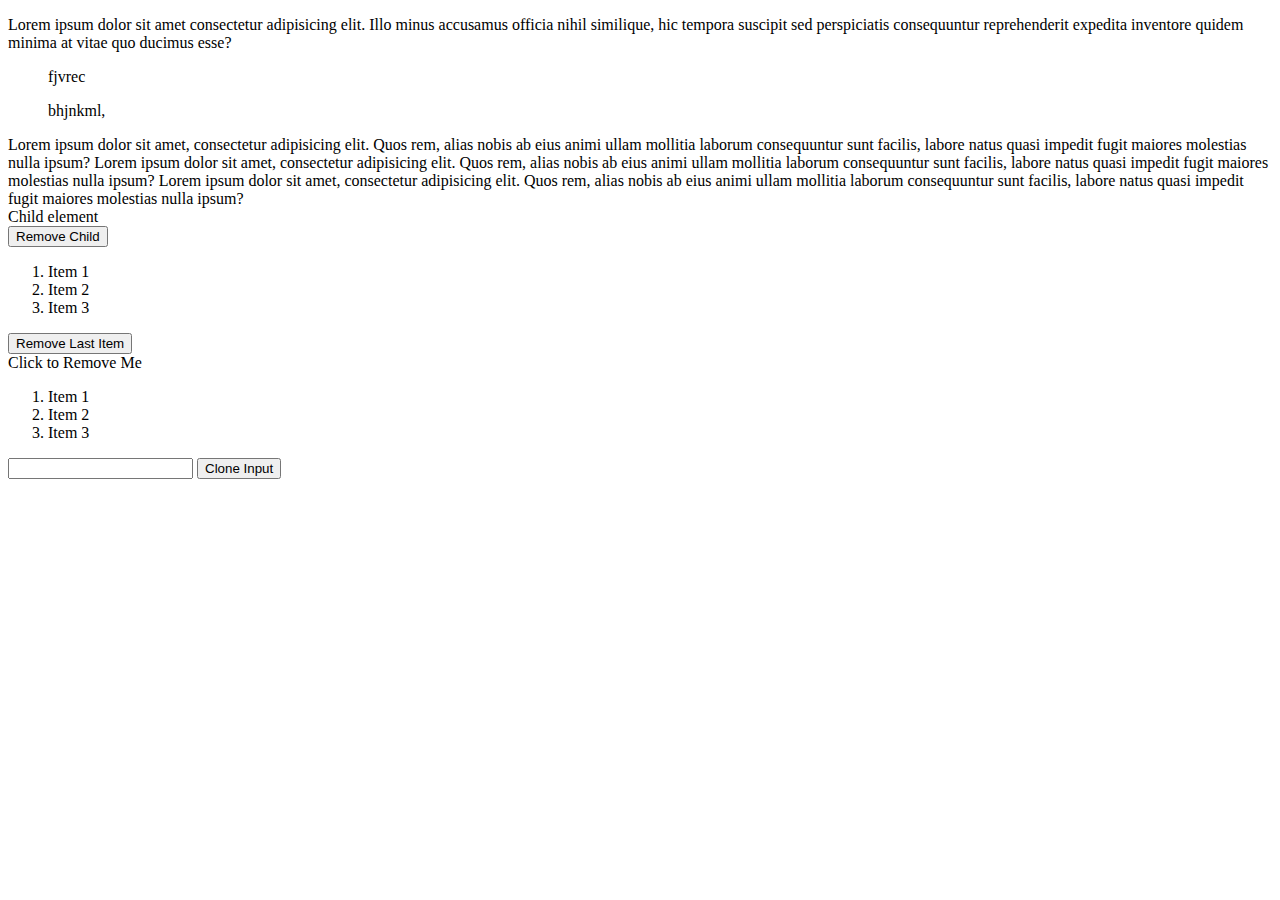
<file: metric/index.html>
<!DOCTYPE html>
<html lang="en">
<head>
    <meta charset="UTF-8">
    <meta name="viewport" content="width=device-width, initial-scale=1.0">
    <link rel="stylesheet" href="./style.css">
    <title>Document</title>
</head>
<body>
    <div class="container">
    <div class="example">
        <div id="elem">
            <div class="elem1">
                <p class="www">Lorem ipsum dolor sit amet consectetur adipisicing elit. Illo minus accusamus officia nihil similique, hic tempora suscipit sed perspiciatis consequuntur reprehenderit expedita inventore quidem minima at vitae quo ducimus esse?</p>
            <ol>fjvrec</ol>
            <ul>bhjnkml,</ul>
            </div>
        </div>
        Lorem ipsum dolor sit amet, consectetur adipisicing elit.
        Quos rem, alias nobis ab eius animi ullam mollitia laborum consequuntur sunt facilis,
        labore natus quasi impedit fugit maiores molestias nulla ipsum?
        Lorem ipsum dolor sit amet, consectetur adipisicing elit.
        Quos rem, alias nobis ab eius animi ullam mollitia laborum consequuntur sunt facilis,
        labore natus quasi impedit fugit maiores molestias nulla ipsum?
        Lorem ipsum dolor sit amet, consectetur adipisicing elit.
        Quos rem, alias nobis ab eius animi ullam mollitia laborum consequuntur sunt facilis,
        labore natus quasi impedit fugit maiores molestias nulla ipsum?
    </div>
    <!-- удаление и клонирование -->
    <body>
        <!-- Задача 1 -->
        <div id="parent">
            <div id="child">Child element</div>
        </div>
        <button onclick="removeChildElement()">Remove Child</button>
    
        <!-- Задача 2 -->
        <ol id="list">
            <li>Item 1</li>
            <li>Item 2</li>
            <li>Item 3</li>
        </ol>
        <button onclick="removeLastChild()">Remove Last Item</button>
    
        <!-- Задача 3 -->
        <div id="removeMe" onclick="removeMe()">Click to Remove Me</div>
    
        <!-- Задача 4 -->
        <ol id="list2">
            <li onclick="removeListItem(this)">Item 1</li>
            <li onclick="removeListItem(this)">Item 2</li>
            <li onclick="removeListItem(this)">Item 3</li>
        </ol>
    
        <!-- Задача 5 -->
        <input type="text" id="input">
        <button onclick="cloneInput()">Clone Input</button>
    
        <script>
            // Задача 1
            function removeChildElement() {
                let parent = document.getElementById('parent');
                let child = document.getElementById('child');
                parent.removeChild(child);
            }
    
            // Задача 2
            function removeLastChild() {
                let list = document.getElementById('list');
                let lastChild = list.lastElementChild;
                list.removeChild(lastChild);
            }
    
            // Задача 3
            function removeMe() {
                let element = document.getElementById('removeMe');
                element.parentNode.removeChild(element);
            }
    
            // Задача 4
            function removeListItem(item) {
                let list = document.getElementById('list2');
                list.removeChild(item);
            }
    
            // Задача 5
            function cloneInput() {
                let input = document.getElementById('input');
                let clonedInput = input.cloneNode(true);
                input.parentNode.appendChild(clonedInput);
            }
        </script>
    </body>
</file>
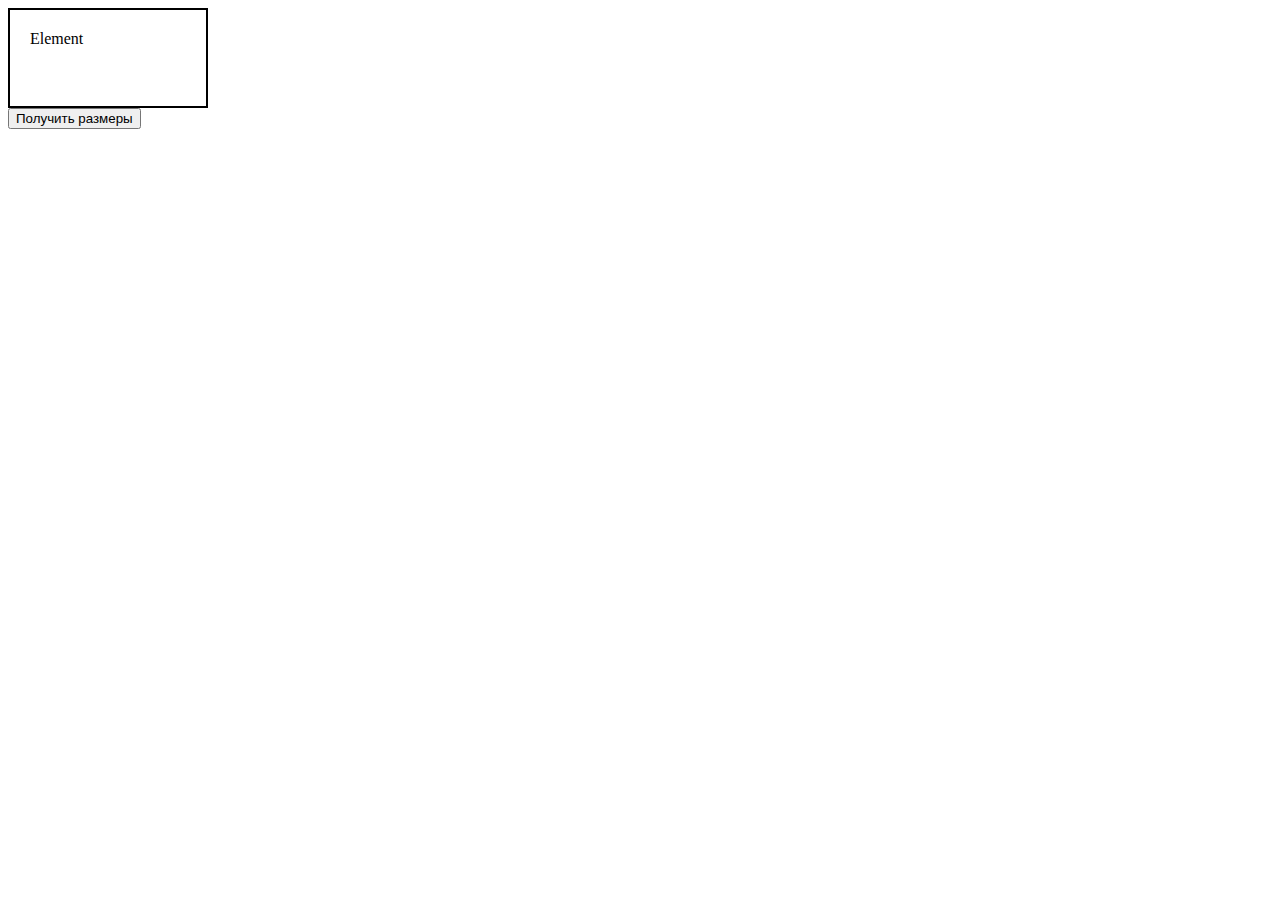
<file: metric/getComputedStyle.html>
<!DOCTYPE html>
<html lang="en">
<head>
    <meta charset="UTF-8">
    <meta name="viewport" content="width=device-width, initial-scale=1.0">
    <title>Document</title>
    <style>
        #elem {
            width: 200px;
            height: 100px;
            border: 2px solid black;
            padding: 20px;
            box-sizing: border-box;
        }
    </style>
</head>
<body>
    <div id="elem">Element</div>
    <button onclick="getDimensions()">Получить размеры</button>

    <script>
        function getDimensions() {
            let elem = document.getElementById('elem');
            let computedStyle = getComputedStyle(elem);
            let width = elem.offsetWidth - parseInt(computedStyle.borderLeftWidth) - parseInt(computedStyle.borderRightWidth);
            let height = elem.offsetHeight - parseInt(computedStyle.borderTopWidth) - parseInt(computedStyle.borderBottomWidth);
            alert('Ширина без границы и padding: ' + width + 'px, Высота без границы и padding: ' + height + 'px');
        }
    </script>
</body>
</html>
</file>
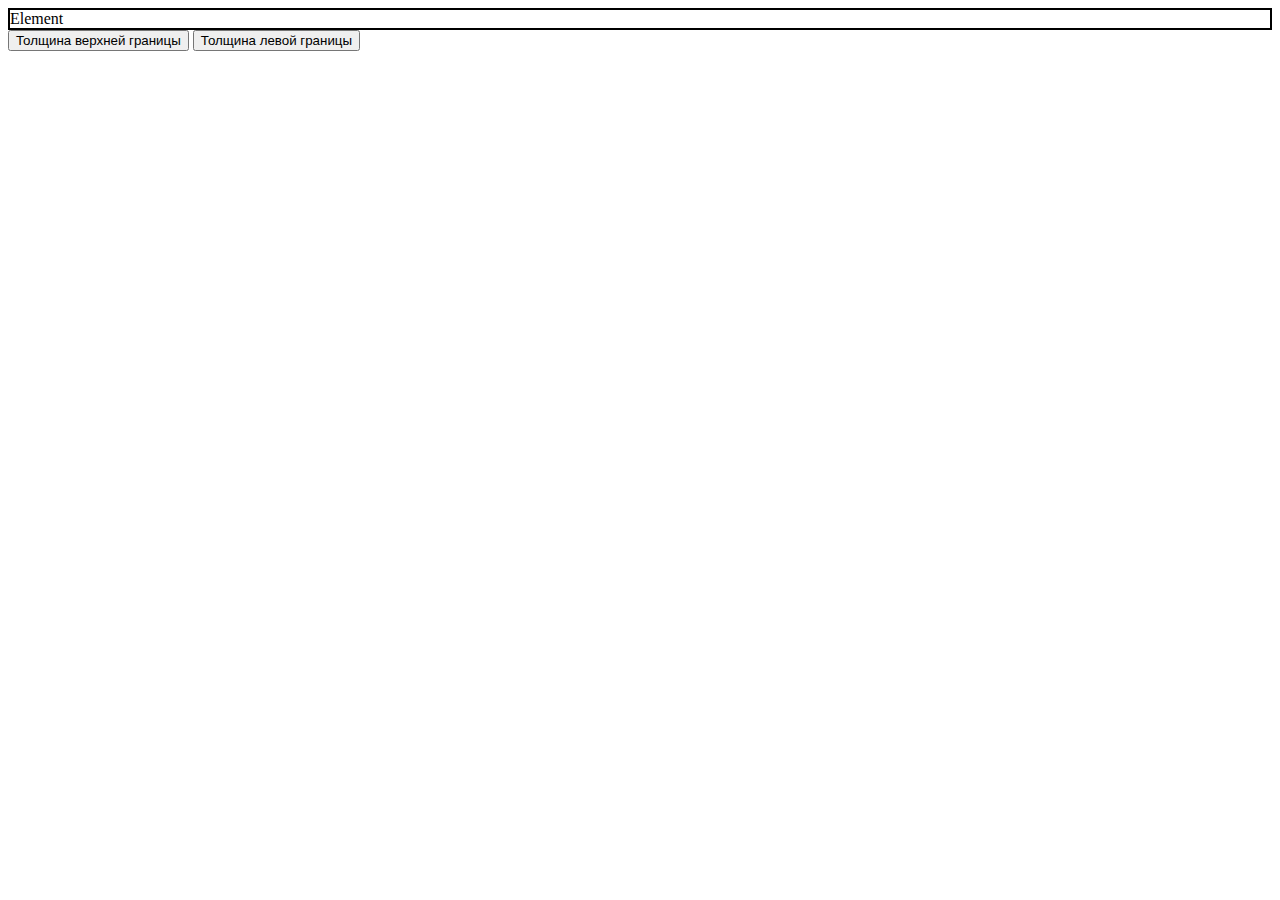
<file: metric/велична_страницы.html>
<!DOCTYPE html>
<html lang="en">
<head>
    <meta charset="UTF-8">
    <meta name="viewport" content="width=device-width, initial-scale=1.0">
    <title>Document</title>
    <style>
        #elem {
            border: 2px solid black;
        }
    </style>
</head>
<body>
    <div id="elem">Element</div>
    <button onclick="showBorderTopWidth()">Толщина верхней границы</button>
    <button onclick="showBorderLeftWidth()">Толщина левой границы</button>

    <script>
        function showBorderTopWidth() {
            let elem = document.getElementById('elem');
            let borderTopWidth = elem.clientTop;
            alert('Толщина верхней границы: ' + borderTopWidth + 'px');
        }

        function showBorderLeftWidth() {
            let elem = document.getElementById('elem');
            let borderLeftWidth = elem.clientLeft;
            alert('Толщина левой границы: ' + borderLeftWidth + 'px');
        }
    </script>
</body>
</html>
</file>
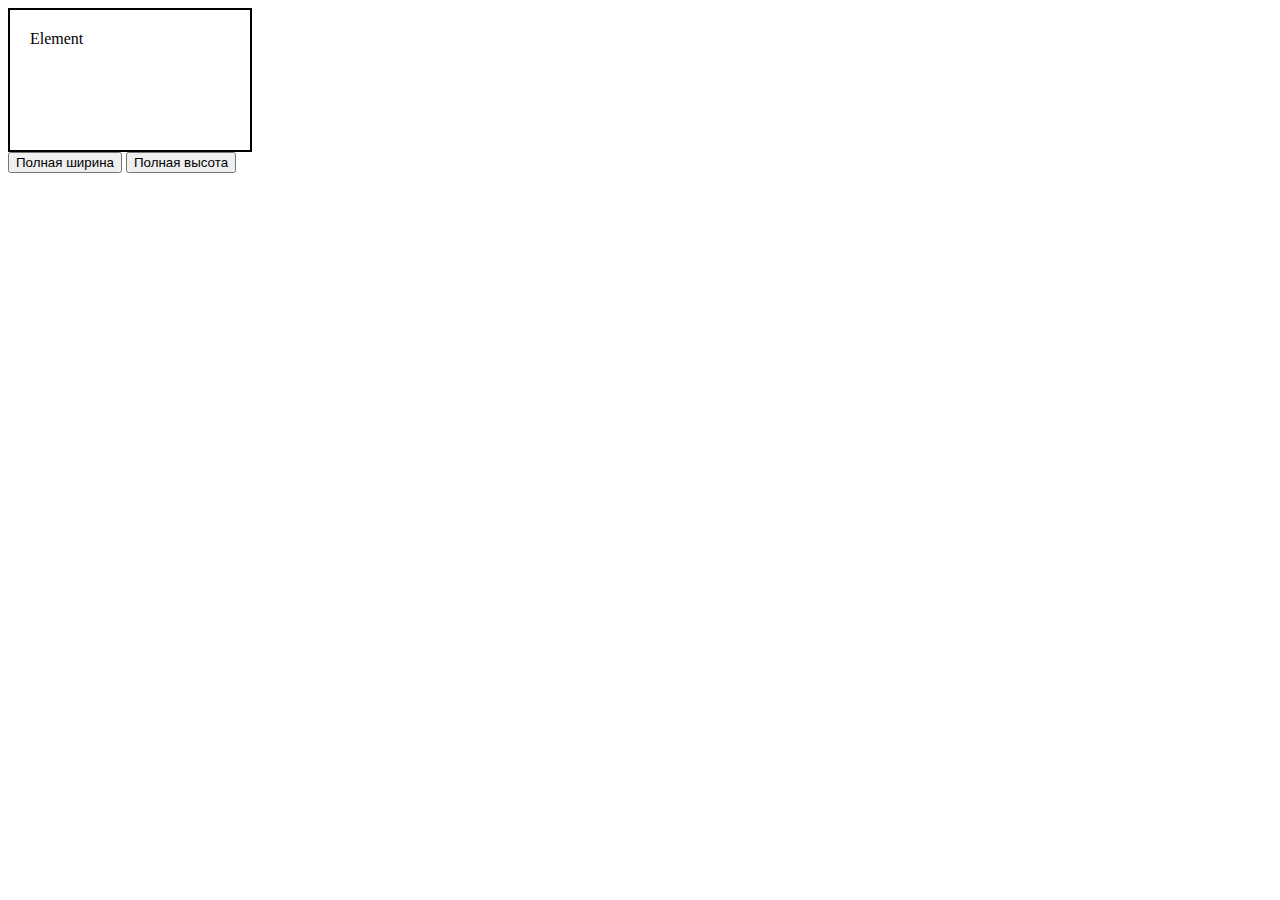
<file: metric/на_полный рвз.html>
<!DOCTYPE html>
<html lang="en">
<head>
    <meta charset="UTF-8">
    <meta name="viewport" content="width=device-width, initial-scale=1.0">
    <title>Document</title>
    <style>
        #elem {
            width: 200px;
            height: 100px;
            border: 2px solid black;
            padding: 20px;
        }
    </style>
</head>
<body>
    <div id="elem">Element</div>
    <button onclick="showFullWidth()">Полная ширина</button>
    <button onclick="showFullHeight()">Полная высота</button>

    <script>
        function showFullWidth() {
            let elem = document.getElementById('elem');
            let fullWidth = elem.offsetWidth;
            alert('Полная ширина: ' + fullWidth + 'px');
        }

        function showFullHeight() {
            let elem = document.getElementById('elem');
            let fullHeight = elem.offsetHeight;
            alert('Полная высота: ' + fullHeight + 'px');
        }
    </script>
</body>
</html>
</file>
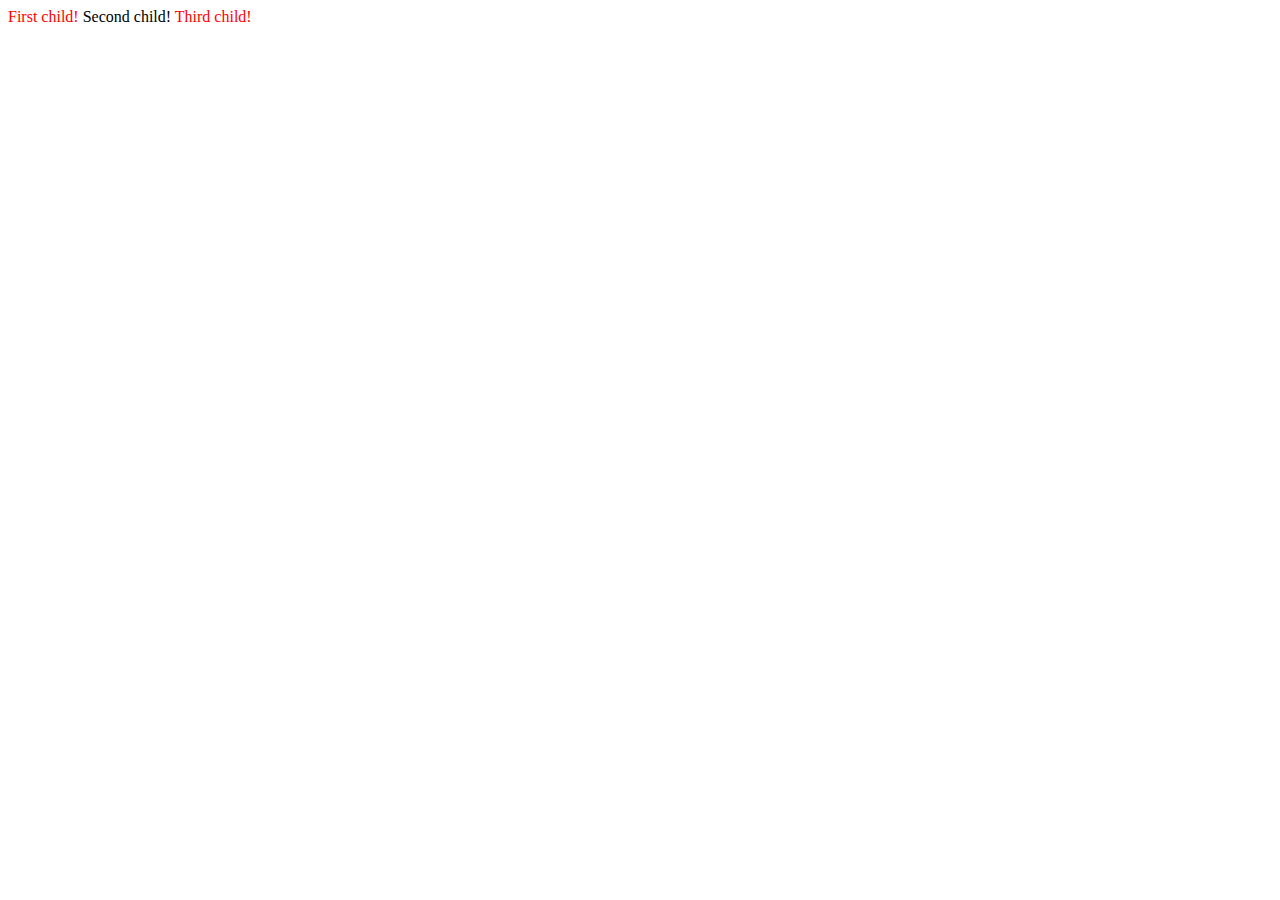
<file: metric/потомки.html>
<!DOCTYPE html>
<html lang="en">
<head>
    <meta charset="UTF-8">
    <meta name="viewport" content="width=device-width, initial-scale=1.0">
    <title>Document</title>
</head>
<body>
    <!-- Задача 1 -->
    <div id="elem">
        <span>First child</span>
        <span>Second child</span>
        <span>Third child</span>
    </div>

    <script>
        // Задача 1
        let firstChild = document.getElementById('elem').firstElementChild;
        firstChild.style.color = 'red';

        // Задача 2
        let lastChild = document.getElementById('elem').lastElementChild;
        lastChild.style.color = 'red';

        // Задача 3
        let allChildren = document.getElementById('elem').children;
        for (let child of allChildren) {
            child.textContent += '!';
        }
    </script>
</body>
</html>
</file>
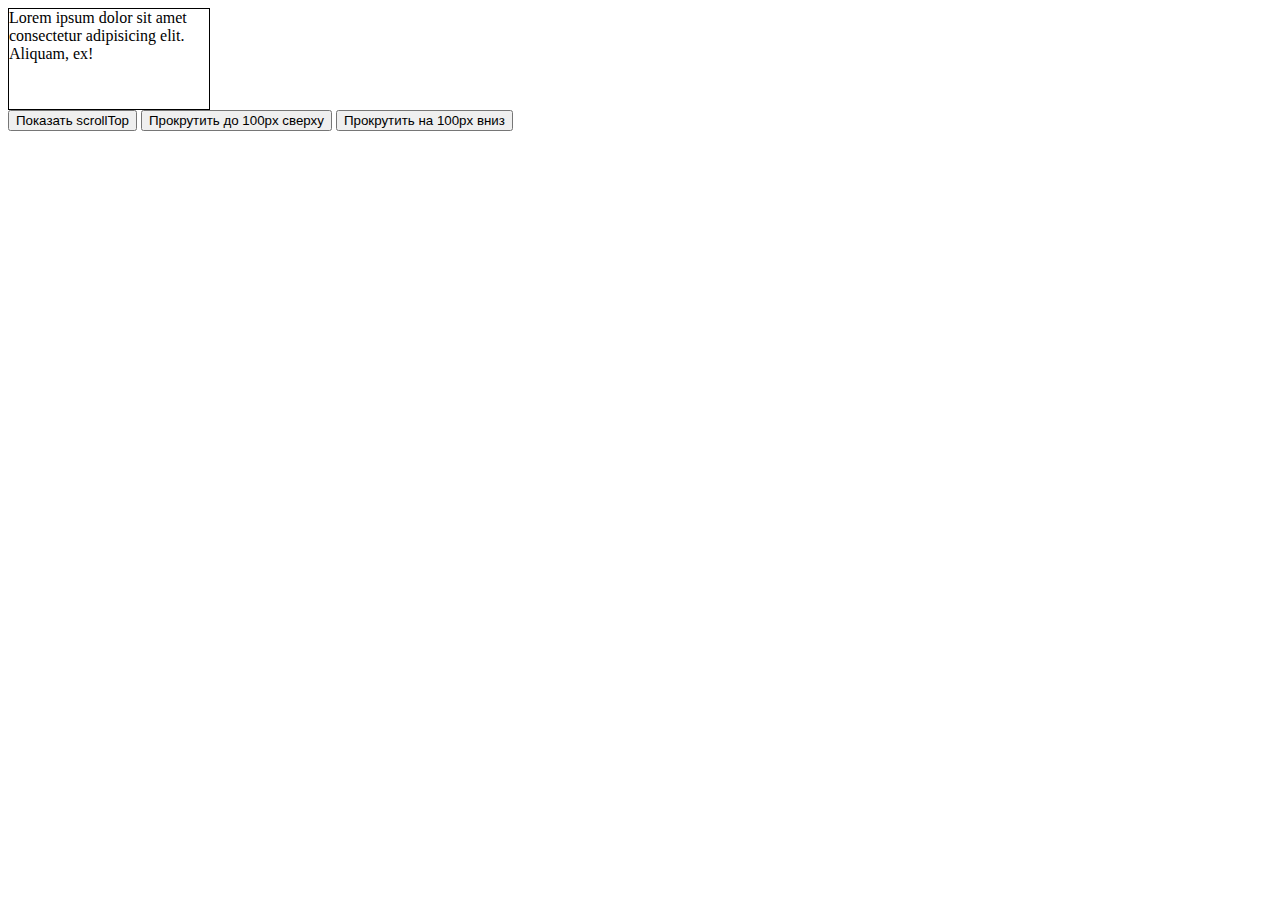
<file: metric/прокрутка.html>
<!DOCTYPE html>
<html lang="en">
<head>
    <meta charset="UTF-8">
    <meta name="viewport" content="width=device-width, initial-scale=1.0">
    <title>Document</title>
    <style>
        #elem {
            width: 200px;
            height: 100px;
            overflow-y: scroll;
            border: 1px solid black;
        }
    </style>
</head>
<body>
    <div id="elem" onscroll="showScrollTop()">Lorem ipsum dolor sit amet consectetur adipisicing elit. Aliquam, ex!</div>
    <button onclick="showScrollTop()">Показать scrollTop</button>
    <button onclick="scrollToPosition()">Прокрутить до 100px сверху</button>
    <button onclick="scrollDown()">Прокрутить на 100px вниз</button>

    <script>
        function showScrollTop() {
            let elem = document.getElementById('elem');
            alert('Прокручено сверху: ' + elem.scrollTop + 'px');
        }

        function scrollToPosition() {
            let elem = document.getElementById('elem');
            elem.scrollTop = 100;
        }

        function scrollDown() {
            let elem = document.getElementById('elem');
            elem.scrollTop += 100;
        }
    </script>
</body>
</html>
</file>
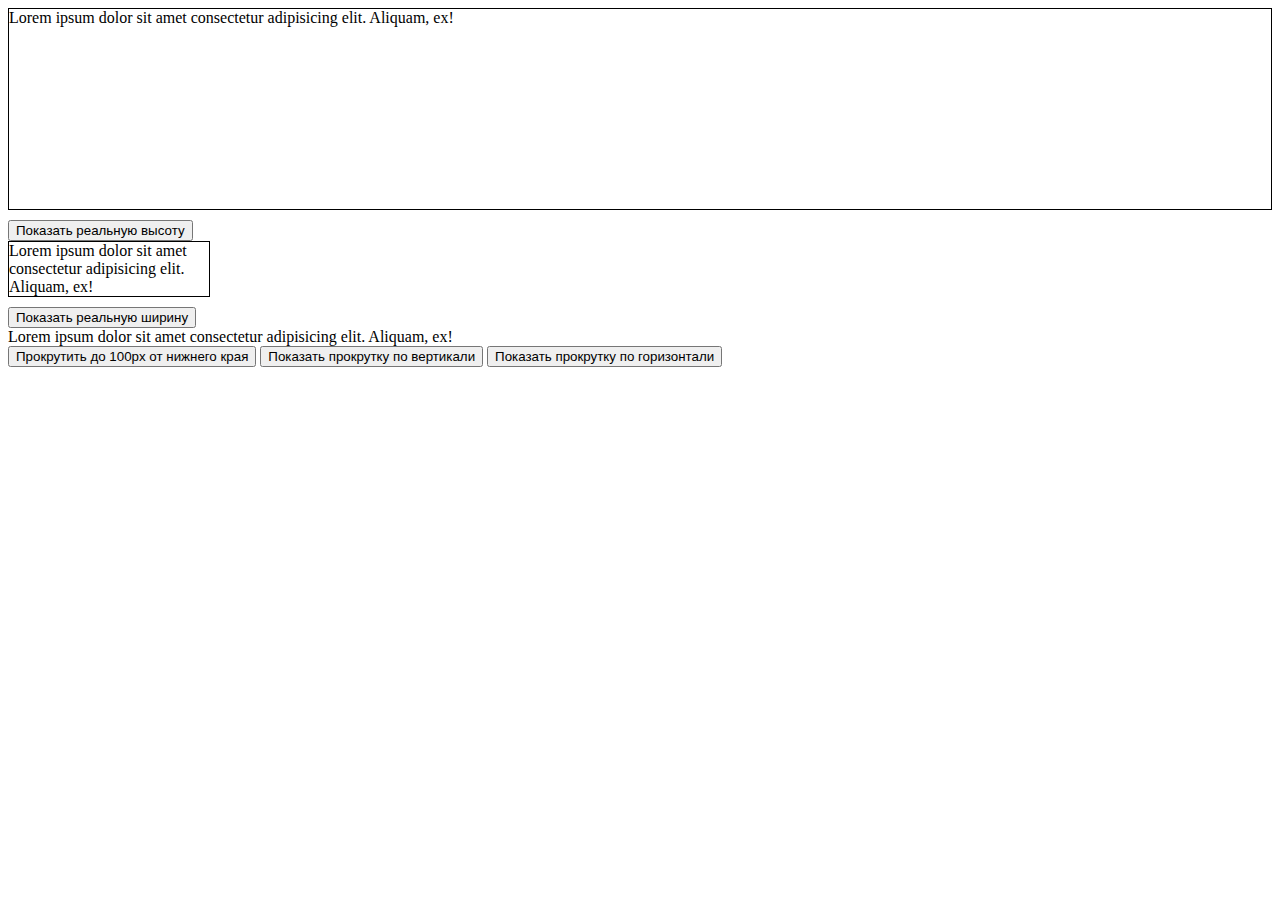
<file: metric/прокрутка_страни.html>
<!DOCTYPE html>
<html lang="en">
<head>
    <meta charset="UTF-8">
    <meta name="viewport" content="width=device-width, initial-scale=1.0">
    <title>Scrolling Tasks</title>
    <style>
        #elem1 {
            height: 200px;
            overflow-y: scroll;
            border: 1px solid black;
            margin-bottom: 10px;
        }
        
        #elem2 {
            width: 200px;
            overflow-x: scroll;
            border: 1px solid black;
            margin-bottom: 10px;
        }
    </style>
</head>
<body>
    <div id="elem1" onscroll="showScrollHeight()">Lorem ipsum dolor sit amet consectetur adipisicing elit. Aliquam, ex!</div>
    <button onclick="showScrollHeight()">Показать реальную высоту</button>

    <div id="elem2" onscroll="showScrollWidth()">Lorem ipsum dolor sit amet consectetur adipisicing elit. Aliquam, ex!</div>
    <button onclick="showScrollWidth()">Показать реальную ширину</button>

    <div id="elem3">Lorem ipsum dolor sit amet consectetur adipisicing elit. Aliquam, ex!</div>
    <button onclick="scrollToBottom()">Прокрутить до 100px от нижнего края</button>

    <button onclick="showVerticalScroll()">Показать прокрутку по вертикали</button>
    <button onclick="showHorizontalScroll()">Показать прокрутку по горизонтали</button>

    <script>
        function showScrollHeight() {
            let elem = document.getElementById('elem1');
            alert('Реальная высота с учетом прокрутки: ' + elem.scrollHeight + 'px');
        }

        function showScrollWidth() {
            let elem = document.getElementById('elem2');
            alert('Реальная ширина с учетом прокрутки: ' + elem.scrollWidth + 'px');
        }

        function scrollToBottom() {
            let elem = document.getElementById('elem3');
            elem.scrollTop = elem.scrollHeight - elem.clientHeight - 100;
        }

        function showVerticalScroll() {
            alert('Прокручено по вертикали: ' + window.pageYOffset + 'px');
        }

        function showHorizontalScroll() {
            alert('Прокручено по горизонтали: ' + window.pageXOffset + 'px');
        }
    </script>
</body>
</html>
</file>
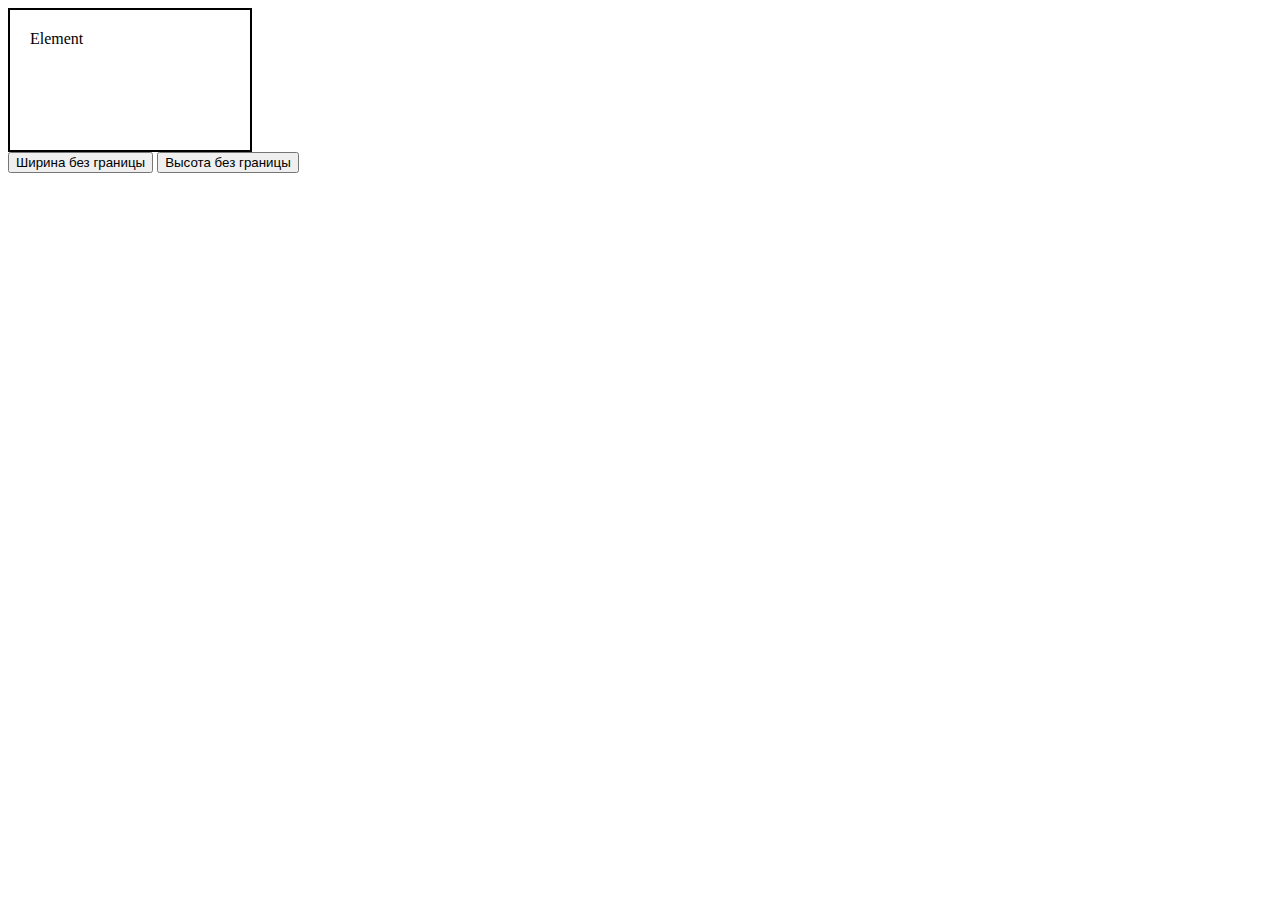
<file: metric/размер_элемента.html>
<!DOCTYPE html>
<html lang="en">
<head>
    <meta charset="UTF-8">
    <meta name="viewport" content="width=device-width, initial-scale=1.0">
    <title>Document</title>
    <style>
        #elem {
            width: 200px;
            height: 100px;
            border: 2px solid black;
            padding: 20px;
        }
    </style>
</head>
<body>
    <div id="elem">Element</div>
    <button onclick="showContentWidth()">Ширина без границы</button>
    <button onclick="showContentHeight()">Высота без границы</button>

    <script>
        function showContentWidth() {
            let elem = document.getElementById('elem');
            let contentWidth = elem.clientWidth;
            alert('Ширина без границы: ' + contentWidth + 'px');
        }

        function showContentHeight() {
            let elem = document.getElementById('elem');
            let contentHeight = elem.clientHeight;
            alert('Высота без границы: ' + contentHeight + 'px');
        }
    </script>
</body>
</html>
</file>
<file: metric/style.css>
/* .example{
    width:300px;
    height: 200px;
    border: 25px solid #38b872;
    padding: 20px;
    overflow:auto ;
    left: 50px;
    top: 50px;
    position: absolute;
} */
</file>
